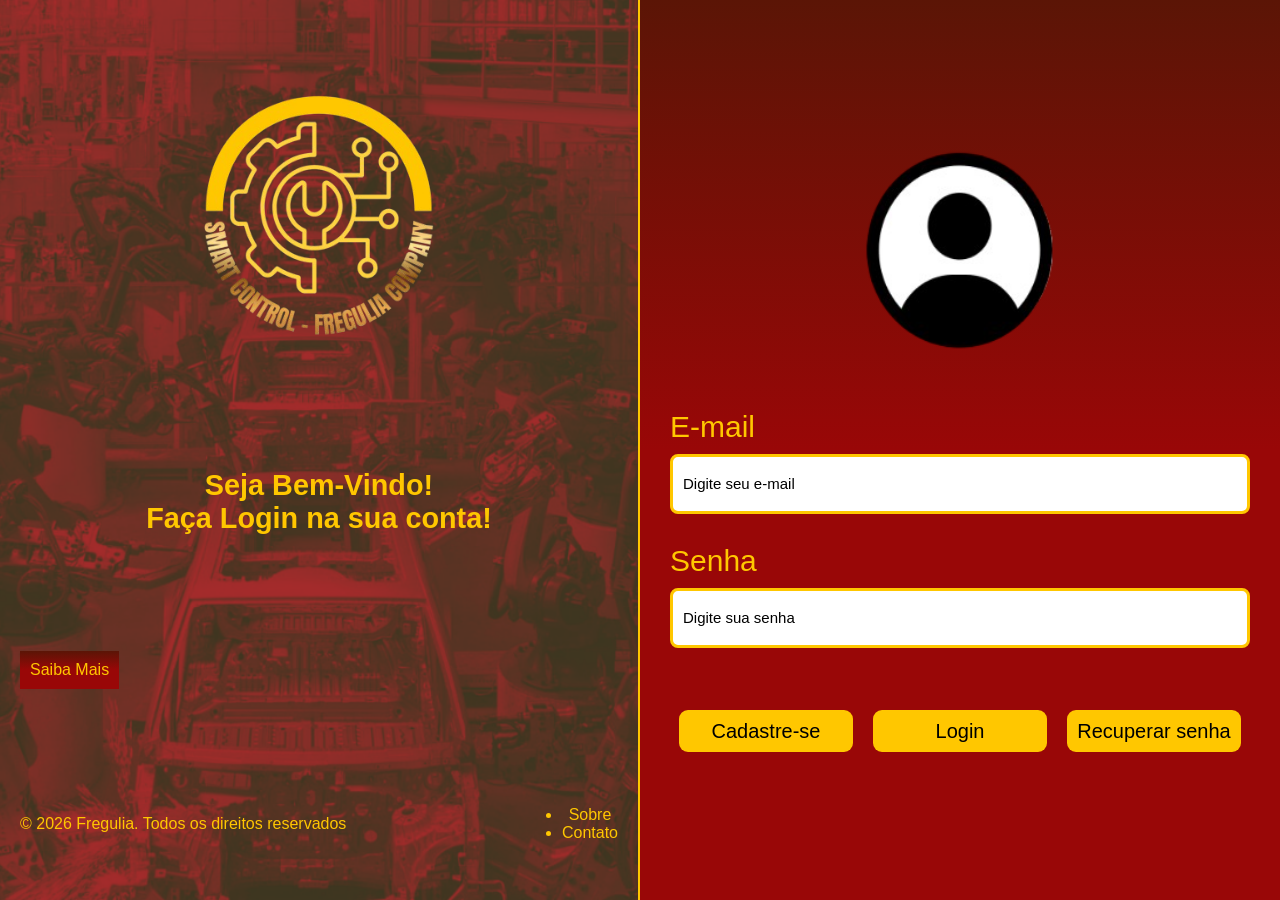
<file: index.html>
<!DOCTYPE html>
<html lang="pt-br">
<head>
    <meta charset="UTF-8">
    <meta name="viewport" content="width=device-width, initial-scale=1.0">
    <title>Smart Control | Login</title>
    <link rel="icon" href="assets/images/icone.png">
    <link rel="stylesheet" href="assets/css/style.css">
</head>
<body>
    <main>
        <div class="lado_esquerdo">
            <div id="logo">
                <img src="assets/images/img1.png" alt="Imagem da Logo" height="290" width="260">
            </div>
            <div id="titulo_login">
                <h1>Seja Bem-Vindo!<br>Faça Login na sua conta!</h1>
            </div>
            <a id="saber_mais" href="https://www.automateshow.com/blog/how-automation-is-impacting-the-automotive-industry-today" target="_blank">Saiba Mais</a>
            <div class="rodape">
                <p>&copy; 2026 Fregulia. Todos os direitos reservados</p>
                <ul>
                    <li><a id="sobre" href="https://pedrotech.com.br/pedrolandia/" target="_blank">Sobre</a></li>
                    <li><a id="contato" href="#">Contato</a></li>
                </ul>
            </div>
        </div>
        <div class="lado_direito">
            <div id="perfil">
                <img src="assets/images/img2.png" alt="Imagem de Perfil" height="210" width="210">
            </div>
            <form class="form_login" method="get" action="dashboard.html">
                <label id="label_email" for="email">E-mail</label>
                <input type="email" name="email" id="email" placeholder="Digite seu e-mail" required>
                <label id="label_senha" for="senha">Senha</label>
                <input type="password" name="senha" id="senha" placeholder="Digite sua senha" required minlength="8">
                <div class="botoes">
                    <a id="cadastro" href="cadastro.html" style="min-width: 30%;">Cadastre-se</a>
                    <input type="submit" id="login" style="min-width: 30%;" value="Login">
                    <a id="email_recuperacao" href="email_recuperacao.html" style="min-width: 30%;">Recuperar senha</a>
                </div>
            </form>
        </div>
    </main>
</body>
</html>
</file>
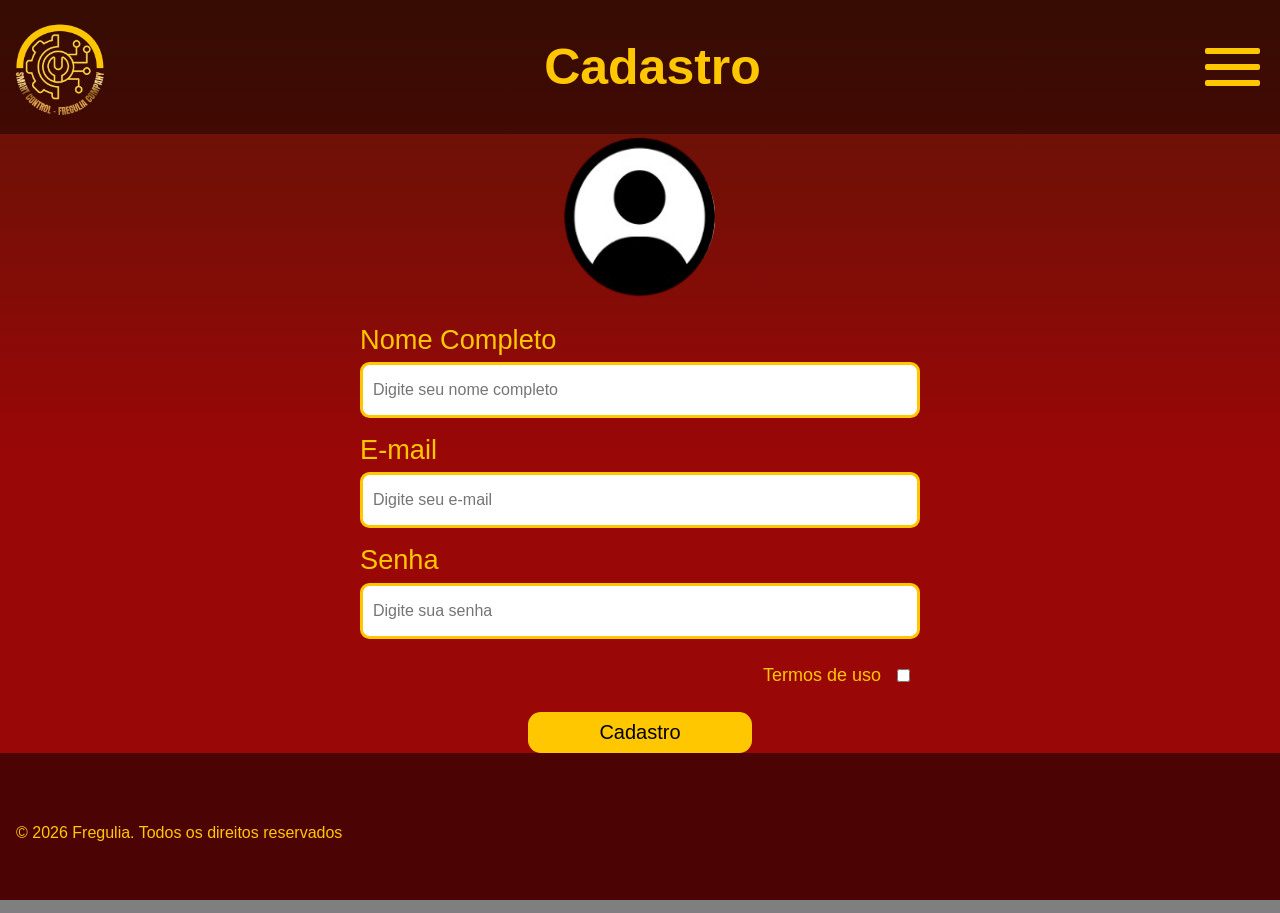
<file: cadastro.html>
<!DOCTYPE html>
<html lang="pt-br">
<head>
    <meta charset="UTF-8">
    <meta name="viewport" content="width=device-width, initial-scale=1.0">
    <title>Smart Control - Cadastro</title>
    <link rel="stylesheet" href="assets/css/cadastro.css">
</head>
<body>
    <header>
        <div id="logo">
            <img src="assets/images/img1.png" alt="Imagem da Logo" height="50" width="50">
        </div>
        <div id="titulo_dashboard">
            <h1>Cadastro</h1>
        </div>
        <details class="menu">
            <summary id="icone_hamburgueria">
                <div class="menu_hamburguer">
                    <span></span>
                    <span></span>
                    <span></span>
                </div>
            </summary>
            <nav>
                <ul>
                    <li><a href="#">Configurações</a></li>
                    <li><a href="#">Perfil</a></li>
                    <li><a href="index.html">Voltar</a></li>
                </ul>
            </nav>
        </details>
    </header>
    <main>
        <div id="perfil">
            <img src="assets/images/img2.png" alt="Imagem de Perfil" height="170" width="170" style="margin-bottom: 1rem;">
        </div>
        <form class="form_cadastro" method="get" action="index.html">
            <label id="label_nome" for="nome_completo">Nome Completo</label>
            <input type="text" name="nome_completo" id="nome_completo" placeholder="Digite seu nome completo" required>
            <label id="label_email" for="email">E-mail</label>
            <input type="email" name="email" id="email" placeholder="Digite seu e-mail" required>
            <label id="label_senha" for="senha">Senha</label>
            <input type="password" name="senha" id="senha" placeholder="Digite sua senha" required minlength="8">
            <div class="termosUso">
                <label for="termos de uso">Termos de uso</label>
                <input type="checkbox" name="termos de uso" id="termos de uso">
            </div>
            <div id="cadastro">
                <input id="cadastroBtn" type="submit" value="Cadastro">
            </div>
        </form>
    </main>
    <footer>
        <p>&copy; 2026 Fregulia. Todos os direitos reservados</p>
        <iframe id="maps" src="https://www.google.com/maps/embed?pb=!1m18!1m12!1m3!1d17798.935939677755!2d-43.35831459932561!3d-21.744780531136595!2m3!1f0!2f0!3f0!3m2!1i1024!2i768!4f13.1!3m3!1m2!1s0x989dc682b0776d%3A0x354504dbf7ee8576!2sWebCertificados!5e0!3m2!1spt-BR!2sbr!4v1785874096057!5m2!1spt-BR!2sbr" width="600" height="450" style="border:0;" allowfullscreen="" loading="lazy" referrerpolicy="strict-origin-when-cross-origin"></iframe>
    </footer>
</body>
</html>
</file>
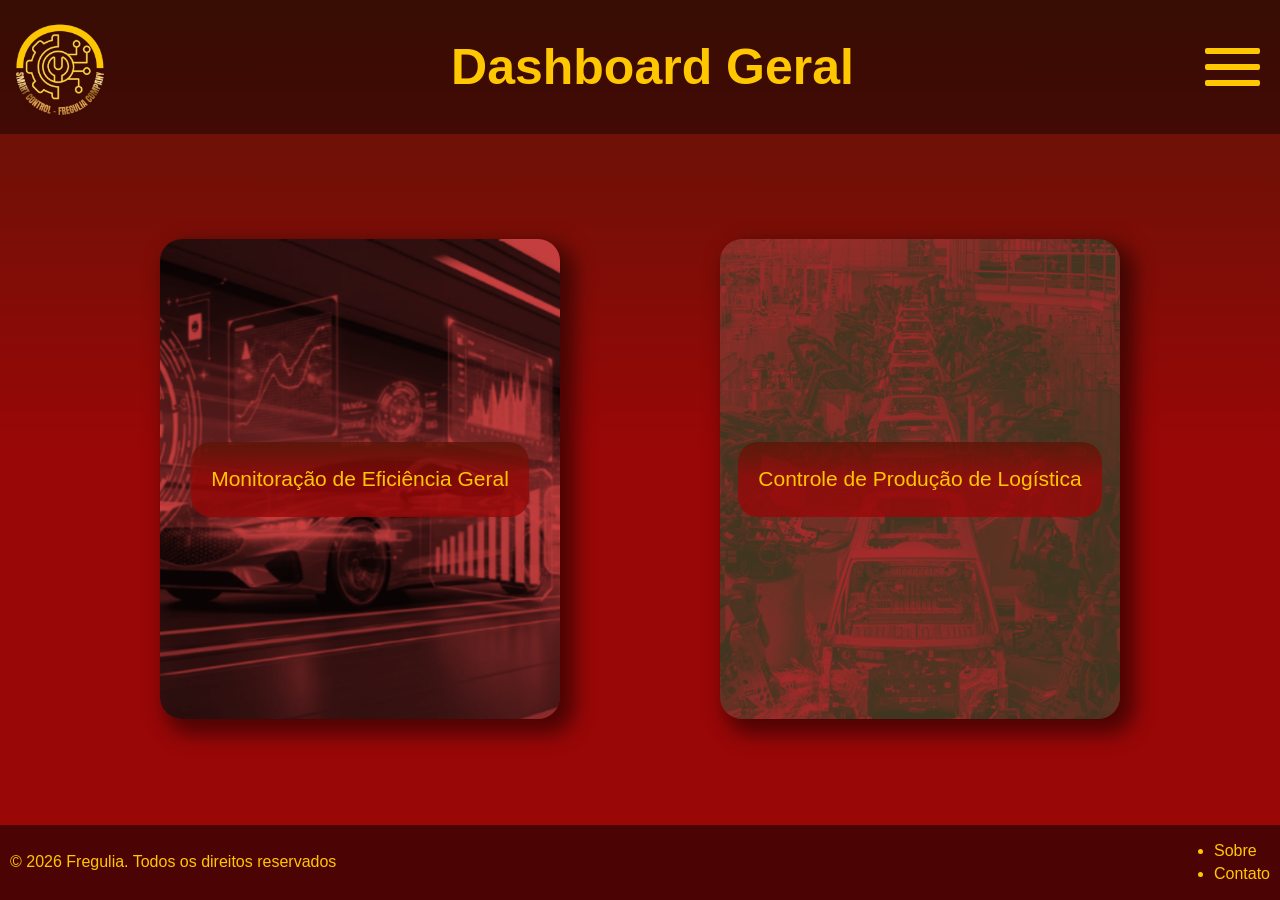
<file: dashboard.html>
<!DOCTYPE html>
<html lang="pt-br">
<head>
    <meta charset="UTF-8">
    <meta name="viewport" content="width=device-width, initial-scale=1.0">
    <title>Smart Control | Dashboard</title>
    <link rel="stylesheet" href="assets/css/dashboard.css">
</head>
<body>
    <header>
        <div id="logo">
            <img src="assets/images/img1.png" alt="Imagem da Logo">
        </div>
        <div id="titulo_dashboard">
            <h1>Dashboard Geral</h1>
            <p id="boas-vindas"></p>
        </div>
        <details class="menu">
            <summary id="icone_hamburgueria">
                <div class="menu_hamburguer">
                    <span></span>
                    <span></span>
                    <span></span>
                </div>
            </summary>
            <nav>
                <ul>
                    <li><a href="#" onclick="exibirBoasVindas()">Relatórios</a></li>
                    <li><a href="#">Configurações</a></li>
                    <li><a href="#">Perfil</a></li>
                    <li><a href="index.html">Sair da conta</a></li>
                </ul>
            </nav>
        </details>
    </header>
    <main class="mainPage">
        <div class="blocos">
            <a href="monitoracao_dashboard.html" style="text-decoration: none;">
                <div class="bloco1">
                    <p>Monitoração de Eficiência Geral</p>
                </div>
            </a>
            <a href="logistica_dashboard.html" style="text-decoration: none;">
                <div class="bloco2">
                    <p>Controle de Produção de Logística</p>
                </div>
            </a>
        </div>
    </main>

    <footer>
        <p>&copy; 2026 Fregulia. Todos os direitos reservados</p>
        <ul>
            <li><a id="sobre" href="https://pedrotech.com.br/pedrolandia/" target="_blank">Sobre</a></li>
            <li><a id="contato" href="#">Contato</a></li>
        </ul>
    </footer>
    <script src="assets/js/dashboard.js"></script>
</body>
</html>
</file>
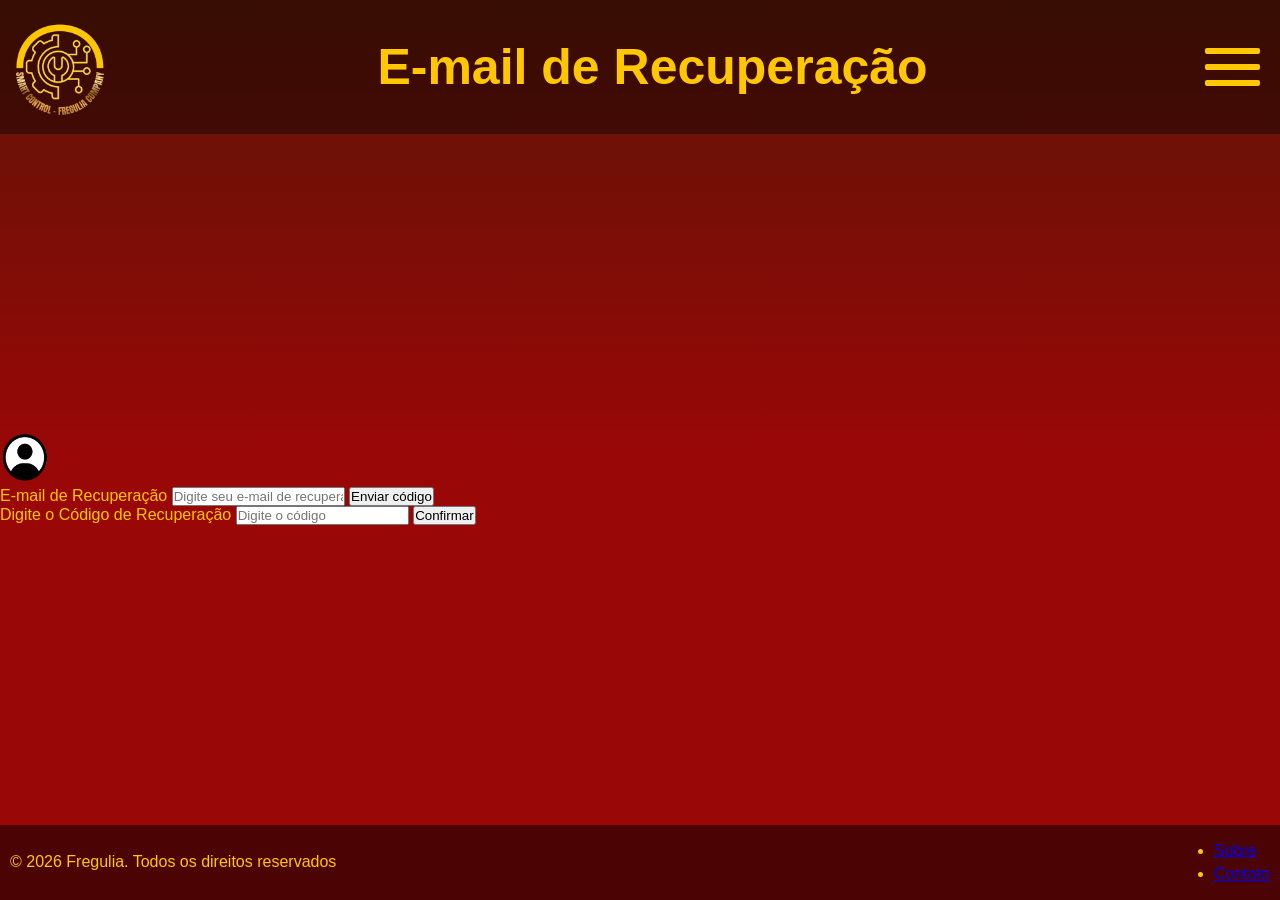
<file: email_recuperacao.html>
<!DOCTYPE html>
<html lang="pt-br">
<head>
    <meta charset="UTF-8">
    <meta name="viewport" content="width=device-width, initial-scale=1.0">
    <title>Smart Control - Esqueceu a senha</title>
    <link rel="stylesheet" href="assets/css/email.recuperacao.css">
</head>
<body>
    <header>
        <div id="logo">
            <img src="assets/images/img1.png" alt="Imagem da Logo">
        </div>
        <div id="titulo_dashboard">
            <h1>E-mail de Recuperação</h1>
        </div>
        <details class="menu">
            <summary id="icone_hamburgueria">
                <div class="menu_hamburguer">
                    <span></span>
                    <span></span>
                    <span></span>
                </div>
            </summary>
            <nav>
                <ul>
                    <li><a href="#">Configurações</a></li>
                    <li><a href="#">Perfil</a></li>
                    <li><a href="index.html">Voltar</a></li>
                </ul>
            </nav>
        </details>
    </header>
    <main>
        <div id="perfil">
            <img src="assets/images/img2.png" alt="Imagem de Perfil" height="50" width="50">
        </div>
        <form class="form_email_recuperacao" method="dialog">
            <label for="email_recuperacao">E-mail de Recuperação</label>
            <input type="email" name="email_recuperacao" id="email_recuperacao" placeholder="Digite seu e-mail de recuperação" required>
            <button type="submit">Enviar código</button>
        </form>
        <form class="form_codigo_recuperacao" method="get" action="forget_senha.html">
            <label for="codigo_recuperacao">Digite o Código de Recuperação</label>
            <input type="text" name="codigo" id="codigo" placeholder="Digite o código" required minlength="6" maxlength="6">
            <button type="submit">Confirmar</button>
        </form>
    </main>
    <footer>
        <p>&copy; 2026 Fregulia. Todos os direitos reservados</p>
        <ul>
            <li><a id="sobre" href="https://pedrotech.com.br/pedrolandia/" target="_blank">Sobre</a></li>
            <li><a id="contato" href="#">Contato</a></li>
        </ul>
    </footer>
</body>
</html>
</file>
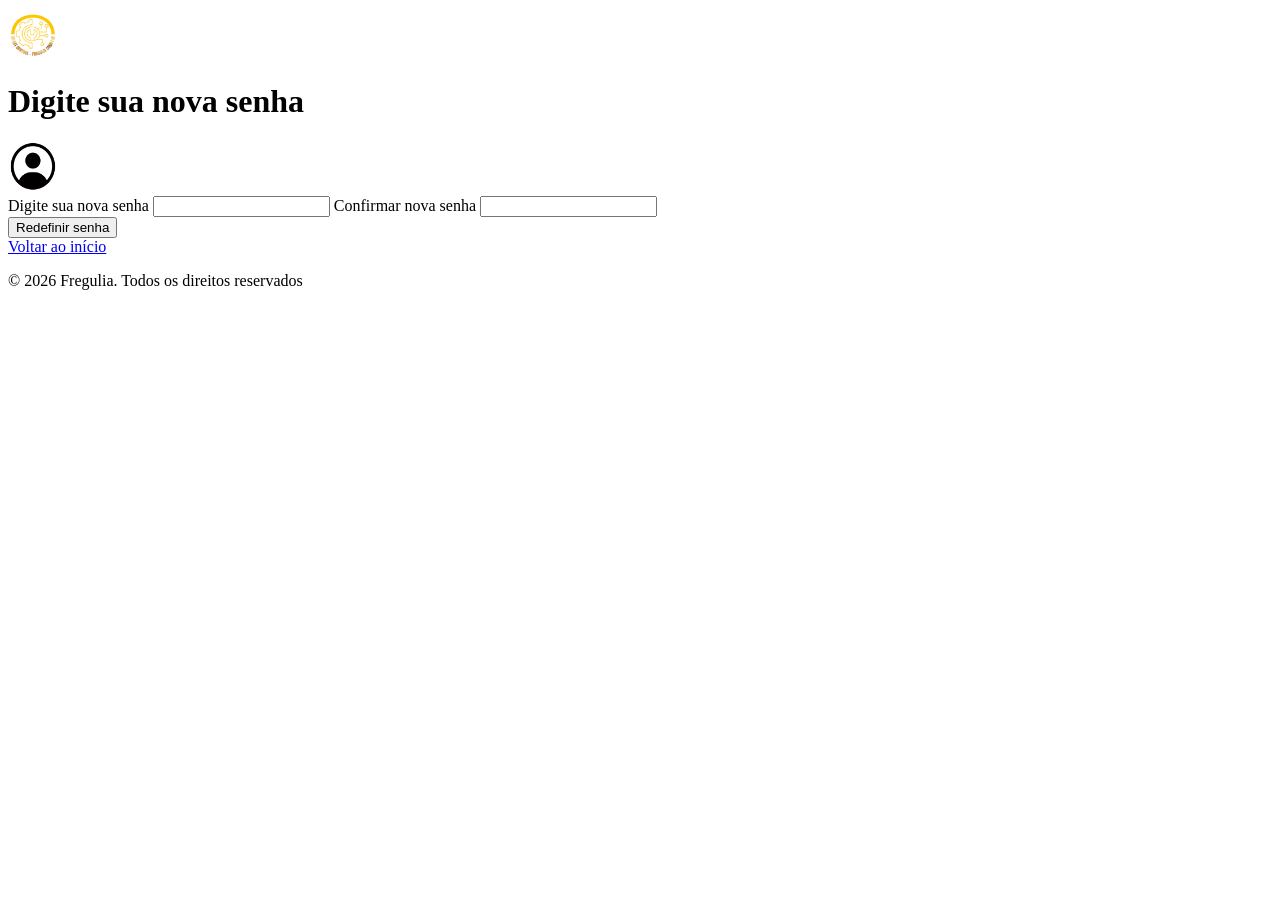
<file: forget_senha.html>
<!DOCTYPE html>
<html lang="pt-br">
<head>
    <meta charset="UTF-8">
    <meta name="viewport" content="width=device-width, initial-scale=1.0">
    <title>Smart Control - Esqueci minha senha</title>
</head>
<body>
    <header>
        <div id="logo">
            <img src="assets/images/img1.png" alt="Imagem da Logo" height="50" width="50">
        </div>
    </header>
    <h1>Digite sua nova senha</h1>
    <div id="perfil">
        <img src="assets/images/img2.png" alt="Imagem de Perfil" height="50" width="50">
    </div>
    <form class="form_redefinir_senha" method="get" action="index.html">
        <label for="redefinir_senha">Digite sua nova senha</label>
        <input type="password" name="redefinir_senha" id="redefinir_senha" required minlength="8">
        <label for="confirmar_nova_senha">Confirmar nova senha</label>
        <input type="password" name="confirmar_nova_senha" id="confirmar_nova_senha" required minlength="8">
        <div>
            <input type="submit" id="redefinir_senha" value="Redefinir senha">
        </div>
    </form>
    <footer>
        <a href="index.html">Voltar ao início</a>
        <p>&copy; 2026 Fregulia. Todos os direitos reservados</p>
    </footer>
</body>
</html>
</file>
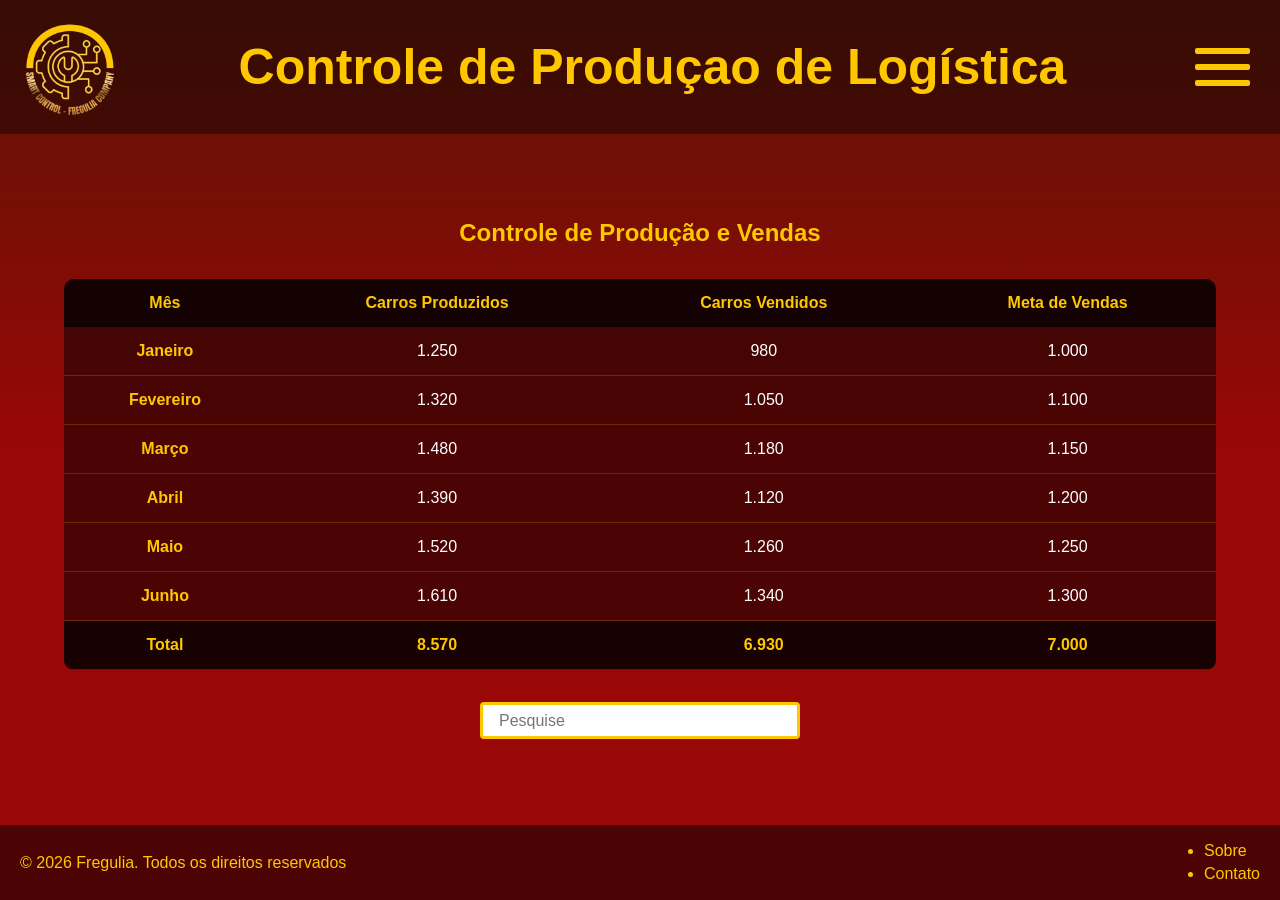
<file: logistica_dashboard.html>
<!DOCTYPE html>
<html lang="pt-br">
<head>
    <meta charset="UTF-8">
    <meta name="viewport" content="width=device-width, initial-scale=1.0">
    <title>Logistica</title>
    <link rel="stylesheet" href="assets/css/logistica.css">
</head>
<body>
    <header>
        <div id="logo">
            <img src="assets/images/img1.png" alt="Imagem da Logo">
        </div>
        <div id="titulo_dashboard">
            <h1>Controle de Produçao de Logística</h1>
        </div>
        <details class="menu">
            <summary id="icone_hamburgueria">
                <div class="menu_hamburguer">
                    <span></span>
                    <span></span>
                    <span></span>
                </div>
            </summary>
            <nav>
                <ul>
                    <li><a href="#">Configurações</a></li>
                    <li><a href="#">Perfil</a></li>
                    <li><a href="dashboard.html">Voltar</a></li>
                    <li><a href="index.html">Sair da conta</a></li>
                </ul>
            </nav>
        </details>
    </header>
    <main>
        <div class="tabela">
            <h2>Controle de Produção e Vendas</h2>
            <table>
                <thead>
                    <tr>
                        <th>Mês</th>
                        <th>Carros Produzidos</th>
                        <th>Carros Vendidos</th>
                        <th>Meta de Vendas</th>
                    </tr>
                </thead>
                <tbody class="buscaDadosTabela">
                    <tr>
                        <td>Janeiro</td>
                        <td>1.250</td>
                        <td>980</td>
                        <td>1.000</td>
                    </tr>
                    <tr>
                        <td>Fevereiro</td>
                        <td>1.320</td>
                        <td>1.050</td>
                        <td>1.100</td>
                    </tr>
                    <tr>
                        <td>Março</td>
                        <td>1.480</td>
                        <td>1.180</td>
                        <td>1.150</td>
                    </tr>
                    <tr>
                        <td>Abril</td>
                        <td>1.390</td>
                        <td>1.120</td>
                        <td>1.200</td>
                    </tr>
                    <tr>
                        <td>Maio</td>
                        <td>1.520</td>
                        <td>1.260</td>
                        <td>1.250</td>
                    </tr>
                    <tr>
                        <td>Junho</td>
                        <td>1.610</td>
                        <td>1.340</td>
                        <td>1.300</td>
                    </tr>
                </tbody>
                <tfoot>
                    <tr>
                        <td>Total</td>
                        <td>8.570</td>
                        <td>6.930</td>
                        <td>7.000</td>
                    </tr>
                </tfoot>
            </table>
            <div class="campoBusca">
                <input type="text" name="campoBusca" id="campoBusca" placeholder="Pesquise">
            </div>
        </div>
    </main>
    <footer>
        <p>&copy; 2026 Fregulia. Todos os direitos reservados</p>
        <ul>
            <li><a id="sobre" href="https://pedrotech.com.br/pedrolandia/" target="_blank">Sobre</a></li>
            <li><a id="contato" href="#">Contato</a></li>
        </ul>
    </footer>
    <script src="assets/js/logistica.js"></script>
</body>
</html>
</file>
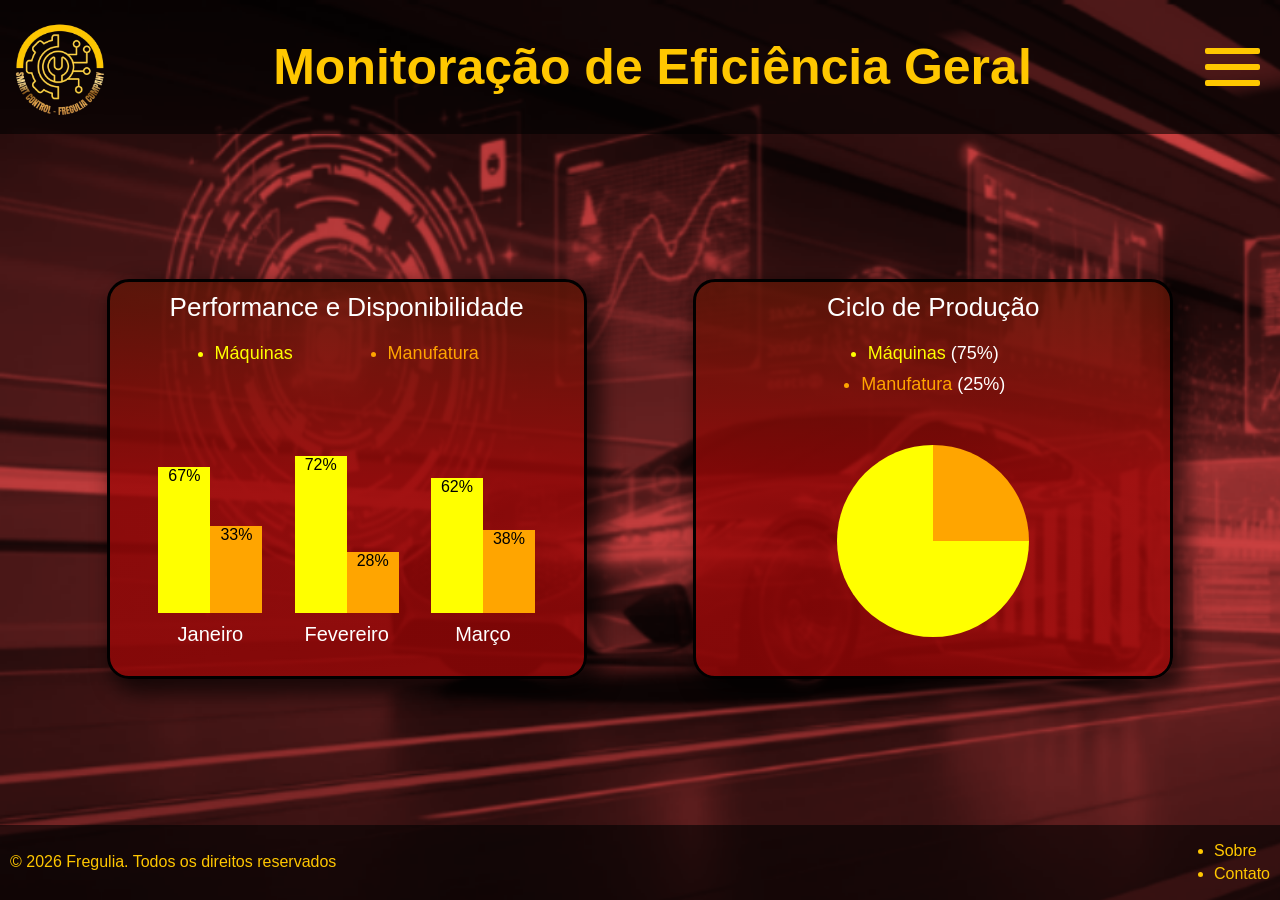
<file: monitoracao_dashboard.html>
<!DOCTYPE html>
<html lang="pt-br">
<head>
    <meta charset="UTF-8">
    <meta name="viewport" content="width=device-width, initial-scale=1.0">
    <title>Monitoração | Smart Control</title>
    <link rel="stylesheet" href="assets/css/monitoracao.dashboard.css">
</head>

<body>

    <header>
        <div id="logo">
            <img src="assets/images/img1.png" alt="Imagem da Logo" height="100" width="100">
        </div>

        <div id="titulo_dashboard">
            <h1>Monitoração de Eficiência Geral</h1>
        </div>

        <details class="menu">
            <summary id="icone_hamburgueria">
                <div class="menu_hamburguer">
                    <span></span>
                    <span></span>
                    <span></span>
                </div>
            </summary>

            <nav>
                <ul>
                    <li><a href="#">Configurações</a></li>
                    <li><a href="#">Perfil</a></li>
                    <li><a href="dashboard.html">Voltar</a></li>
                    <li><a href="index.html">Sair da conta</a></li>
                </ul>
            </nav>
        </details>
    </header>

    <main>

        <div class="graficos">
            <div class="grafico_barras">
                <div id="titulo_grafico_barras">Performance e Disponibilidade</div>
                <div class="legenda_grafico_barras">
                    <ul>
                        <li id="maquinas_grafico_barras">Máquinas</li>
                    </ul>
                    <ul>
                        <li id="manufatura_grafico_barras">Manufatura</li>
                    </ul>
                </div>
                <div class="grafico_area_barras">
                    <div class="grafico_mes_janeiro">
                        <div class="barras">
                            <div id="barra1" style="height: 67%;"><span>67%</span></div>
                            <div id="barra2" style="height: 40%;"><span>33%</span></div>
                        </div>
                        <span id="mes_barras_marco">Janeiro</span>
                    </div>
                    <div class="grafico_mes_janeiro">
                        <div class="barras">
                            <div id="barra3" style="height: 72%;"><span>72%</span></div>
                            <div id="barra4" style="height: 28%;"><span>28%</span></div>
                        </div>
                        <span id="mes_barras_fevereiro">Fevereiro</span>
                    </div>
                    <div class="grafico_mes_marco">
                        <div class="barras">
                            <div id="barra5" style="height: 62%;"><span>62%</span></div>
                            <div id="barra6" style="height: 38%;"><span>38%</span></div>
                        </div>
                        <span id="mes_barras_marco">Março</span>
                    </div>
                </div>
            </div>
            <div class="grafico_pizza">
                <div id="titulo_grafico_pizza">Ciclo de Produção</div>
                <div class="legenda_grafico_pizza">
                    <ul>
                        <li id="maquinas_grafico_pizza">Máquinas <span>(75%)</span></li>
                    </ul>
                    <ul>
                        <li id="manufatura_grafico_pizza">Manufatura <span>(25%)</span></li>
                    </ul>
                </div>
                <div class="grafico_area_pizza">
                    <div class="grafico_pizza_css"></div>
                </div>
            </div>
        </div>
    </main>
    <footer>
        <p>&copy; 2026 Fregulia. Todos os direitos reservados</p>
        <ul>
            <li><a id="sobre" href="https://pedrotech.com.br/pedrolandia/" target="_blank">Sobre</a></li>
            <li><a id="contato" href="#">Contato</a></li>
        </ul>
    </footer>
</body>
</html>
</file>
<file: assets/css/style.css>
* {
    margin: 0;
    padding: 0;
    box-sizing: border-box;
}

:root {
    --bg-color: linear-gradient(180deg, rgba(91, 21, 6, 1) 0%, rgba(153, 7, 7, 1) 50%);
    --color-pd: #ffc700;
    --color-black: #000000;
}

body {
    height: 100vh;
    background: var(--bg-color);
    color: var(--color-pd);
    font-family: 'Franklin Gothic Medium', 'Arial Narrow', Arial, sans-serif;
    
}

main {
    display: flex;
    flex-wrap: wrap;
}

#titulo_login {
    font-size: 0.9rem;
}

.lado_esquerdo {
    background-image: url('../images/img_fundo.png');
    width: 50%;
    height: 100vh;
    background-repeat: no-repeat;
    background-size: cover;
    background-position: center;
    text-align: center;
    display: flex;
    flex-direction: column;
    justify-content: space-around;
    border-right: 2px solid var(--color-pd);
}

.lado_direito {
    display: flex;
    flex-direction: column;
    align-content: center;
    height: 100vh;
    align-items: center;
    width: 50%;
    justify-content: center;
}

#perfil {
    margin-bottom: 3rem;
}

.rodape {
    display: flex;
    justify-content: space-between;
    align-items: center;
    margin-left: 20px;
    margin-right: 20px;
}

#sobre, #contato {
    text-decoration: none;
    color: var(--color-pd);
}

#label_email, #label_senha {
    font-size: 30px;
    margin-bottom: 10px;
}

#email:focus, #senha:focus {
    outline: none;
}

#email::placeholder, #senha::placeholder {
    color: var(--color-black);
}

#email, #senha {
    max-width: 600px;
    height: 60px;
    border-radius: 8px;
    border: 3px solid var(--color-pd);
    margin-bottom: 30px;
    align-items: center;
    width: 100%;
    font-size: 15px;
    padding-left: 10px;
    transition: all 0.3s ease-in-out;
}

.form_login {
    display: flex;
    flex-direction: column;
    max-width: 600px;
    width: 100%;
    padding: 0 10px;
}

#email:focus, #senha:focus {
    transform: scale(1.05);
}

#saber_mais {
    width: fit-content;
    margin-left: 20px;
    padding: 10px;
    text-decoration: none;
    background: var(--bg-color);
    color: var(--color-pd);
}

.botoes {
    display: flex;
    justify-content: center;
    gap: 20px;
    flex-wrap: wrap;
    width: 100%;
    margin-top: 2rem;
}

#cadastro, #email_recuperacao, #login {
    background: var(--color-pd);
    text-decoration: none;
    color: var(--color-black);
    border: none;
    border-radius: 9px;
    max-width: 600px;
    text-align: center;
    align-content: center;
    padding: 0.6rem;
    font-size: 20px;
    cursor: pointer;
    transition: all 0.3s ease-in-out;
    font-family: 'Franklin Gothic Medium', 'Arial Narrow', Arial, sans-serif;
}

#cadastro:hover, #email_recuperacao:hover, #login:hover {
    transform: scale(1.1);
}

@media (max-width: 768px){
    main {
        flex-direction: column;
    }

    .lado_esquerdo, .lado_direito {
        width: 100%;
    }

    .lado_esquerdo {
        border-right: none;
        border-bottom: 2px solid var(--color-pd);
    }

    .rodape {
        flex-direction: column;
        gap: 8px;
    }
}
</file>
<file: assets/css/cadastro.css>
* {
    margin: 0;
    padding: 0;
    box-sizing: border-box;
    font-family: 'Franklin Gothic Medium', 'Arial Narrow', Arial, sans-serif;
}

:root {
    --bg-color: linear-gradient(180deg, rgba(91, 21, 6, 1) 0%, rgba(153, 7, 7, 1) 50%);
    --bg-color-opc: linear-gradient(180deg, rgba(91, 21, 6, 0.8) 0%, rgba(153, 7, 7, 0.8) 50%);
    --color-pd: #ffc700;
    --color-black: #000000;
    --color-black-opc: rgba(0, 0, 0, 0.5)
}

header {
    display: flex;
    justify-content: space-between;
    align-items: center;
    padding: 10px;
    background: rgba(0, 0, 0, 0.4);
    top: 0;
    position: sticky;
}

body {
    height: 100vh;
    background: var(--bg-color);
    color: var(--color-pd);
    background-attachment: fixed;
    display: flex;
    flex-direction: column;
    justify-content: space-between;
}

main {
    display: flex;
    flex-direction: column;
    align-items: center;
}

footer {
    display: flex;
    justify-content: space-between;
    padding: 1rem;
    align-items: center;
    background: var(--color-black-opc);
    max-height: 10rem;
    gap: 2rem;
}

footer ul {
    display: flex;
    flex-direction: column;
    gap: 5px;
    font-size: clamp(13px, 1.5vw, 16px);
}

footer p {
    font-size: clamp(13px, 1.5vw, 16px);
}

nav {
    position: absolute;
    padding: 20px;
    background-color: rgba(0, 0, 0, 0.6);
    border-radius: 16px;
    right: 20px;
}

nav ul {
    list-style: none;
}

nav ul li {
    margin: 5px;
    transition: all 0.3s ease-in-out;
}

nav ul li:hover {
    transform: scale(1.1);
}

nav a {
    text-decoration: none;
    color: var(--color-pd);
}

#icone_hamburgueria::marker {
    content: "";
}

#icone_hamburgueria {
    cursor: pointer;
}

#logo img{
    width: clamp(55px, 8vw, 100px);
    height: auto;
}
 
.menu_hamburguer span {
    display: block;
    height: clamp(4px, 0.5vw, 6px);
    width: clamp(35px, 5vw, 55px);
    background-color: var(--color-pd);
    border-radius: 2px;
    margin: clamp(6px, 0.8vw, 10px);
}

#titulo_dashboard {
    font-size: clamp(16px, 2.5vw, 25px);
    text-align: center;
}

#maps {
    min-width: 14rem;
    max-height: 8rem;
    border-radius: 1rem;
}

.form_cadastro {
    display: flex;
    flex-direction: column;
    width: 100%;
    width: clamp(20rem, 50vw, 35rem);
}

#nome_completo, #email, #senha {
    height: 3.5rem;
    border: 3px solid var(--color-pd);
    border-radius: 0.6rem;
    padding-left: 10px;
    margin-bottom: 1rem;
    font-size: 1rem;
}

#nome_completo:focus, #email:focus, #senha:focus {
    outline: none;
}

#label_nome, #label_email, #label_senha {
    font-size: 1.7rem;
    margin-bottom: 0.4rem;
}

.termosUso {
    gap: 1rem;
    display: flex;
    align-items: center;
    justify-content: flex-end;
    margin-bottom: 1rem;
    padding: 10px;
}

.termosUso label {
    font-size: 18px;
}

#cadastroBtn {
    width: 40%;
    height: 2.6rem;
    border-radius: 0.8rem;
    border: none;
    background-color: #ffc700;
    font-size: 20px;
    transition: all 0.3s ease-in-out;
}

#cadastroBtn:hover {
    transform: scale(1.06);
    cursor: pointer;
}

#cadastro {
    display: flex;
    justify-content: center;
}
</file>
<file: assets/css/dashboard.css>
* {
    margin: 0;
    padding: 0;
    box-sizing: border-box;
    font-family: 'Franklin Gothic Medium', 'Arial Narrow', Arial, sans-serif;
}

:root {
    --bg-color: linear-gradient(180deg, rgba(91, 21, 6, 1) 0%, rgba(153, 7, 7, 1) 50%);
    --bg-color-opc: linear-gradient(180deg, rgba(91, 21, 6, 0.8) 0%, rgba(153, 7, 7, 0.8) 50%);
    --color-pd: #ffc700;
    --color-black: #000000;
    --color-black-opc: rgba(0, 0, 0, 0.5)
}

header {
    display: flex;
    justify-content: space-between;
    align-items: center;
    padding: 10px;
    background: rgba(0, 0, 0, 0.4);
    top: 0;
    position: sticky;
}

body {
    height: 100vh;
    background: var(--bg-color);
    color: var(--color-pd);
    background-attachment: fixed;
    display: flex;
    flex-direction: column;
    justify-content: space-between;
}

footer {
    display: flex;
    justify-content: space-between;
    padding: 10px;
    align-items: center;
    background: var(--color-black-opc);
    height: 75px;
}

footer ul {
    display: flex;
    flex-direction: column;
    gap: 5px;
    font-size: clamp(13px, 1.5vw, 16px);
}

footer p {
    font-size: clamp(13px, 1.5vw, 16px);
}

nav {
    position: absolute;
    padding: 20px;
    background-color: rgba(0, 0, 0, 0.6);
    border-radius: 16px;
    right: 20px;
}

nav ul {
    list-style: none;
}

nav ul li {
    margin: 5px;
    transition: all 0.3s ease-in-out;
}

nav ul li:hover {
    transform: scale(1.1);
}

nav a {
    text-decoration: none;
    color: var(--color-pd);
}

#icone_hamburgueria::marker {
    content: "";
}

#icone_hamburgueria {
    cursor: pointer;
}

#logo img{
    width: clamp(55px, 8vw, 100px);
    height: auto;
}
 
.menu_hamburguer span {
    display: block;
    height: clamp(4px, 0.5vw, 6px);
    width: clamp(35px, 5vw, 55px);
    background-color: var(--color-pd);
    border-radius: 2px;
    margin: clamp(6px, 0.8vw, 10px);
}

#titulo_dashboard {
    font-size: clamp(16px, 2.5vw, 25px);
    text-align: center;
}

#boas-vindas {
    font-size: 1rem;
}

#sobre, #contato {
    text-decoration: none;
    color: var(--color-pd);
}

.blocos {
    display: flex;
    justify-content: space-evenly;
    flex-wrap: wrap;
}

.bloco1, .bloco2 {
    width: 25rem;
    height: 30rem;
    background-size: cover;
    background-position: center;
    border-radius: 22px;
    display: flex;
    align-items: center;
    justify-content: center;
    box-shadow: 10px 10px 20px 5px rgba(0, 0, 0, 0.5);
}

.bloco1 p, .bloco2 p {
    text-decoration: none;
    padding: 20px;
    background: var(--bg-color-opc);
    border-radius: 20px;
    color: var(--color-pd);
    font-size: 21px;
    height: 75px;
    align-content: center;
    transition: all 0.3s ease-in-out;
}

.bloco1 p:hover, .bloco2 p:hover {
    transform: scale(1.1);
}

.bloco1 {
    background-image: url(../images/img_fundo2.png);
}

.bloco2 {
    background-image: url(../images/img_fundo.png);
}

@media (max-width: 900px) {

    header {
        padding: 8px 10px;
        gap: 0.5rem;
    }

    .blocos {
        flex-direction: column;
        gap: 2rem;
        align-items: center;
        margin: 2rem 0 2rem 0;
    }

    .bloco1, .bloco2 {
        width: 23rem;
        height: 25rem;
    }

    footer {
        flex-direction: column;
        justify-content: center;
        text-align: center;
        gap: 1rem;
        padding: 3rem;
    }
}
</file>
<file: assets/css/email.recuperacao.css>
* {
    margin: 0;
    padding: 0;
    box-sizing: border-box;
    font-family: 'Franklin Gothic Medium', 'Arial Narrow', Arial, sans-serif;
}

:root {
    --bg-color: linear-gradient(180deg, rgba(91, 21, 6, 1) 0%, rgba(153, 7, 7, 1) 50%);
    --bg-color-opc: linear-gradient(180deg, rgba(91, 21, 6, 0.8) 0%, rgba(153, 7, 7, 0.8) 50%);
    --color-pd: #ffc700;
    --color-black: #000000;
    --color-black-opc: rgba(0, 0, 0, 0.5)
}

header {
    display: flex;
    justify-content: space-between;
    align-items: center;
    padding: 10px;
    background: rgba(0, 0, 0, 0.4);
    top: 0;
    position: sticky;
}

body {
    height: 100vh;
    background: var(--bg-color);
    color: var(--color-pd);
    background-attachment: fixed;
    display: flex;
    flex-direction: column;
    justify-content: space-between;
}

footer {
    display: flex;
    justify-content: space-between;
    padding: 10px;
    align-items: center;
    background: var(--color-black-opc);
    height: 75px;
}

footer ul {
    display: flex;
    flex-direction: column;
    gap: 5px;
    font-size: clamp(13px, 1.5vw, 16px);
}

footer p {
    font-size: clamp(13px, 1.5vw, 16px);
}

nav {
    position: absolute;
    padding: 20px;
    background-color: rgba(0, 0, 0, 0.6);
    border-radius: 16px;
    right: 20px;
}

nav ul {
    list-style: none;
}

nav ul li {
    margin: 5px;
    transition: all 0.3s ease-in-out;
}

nav ul li:hover {
    transform: scale(1.1);
}

nav a {
    text-decoration: none;
    color: var(--color-pd);
}

#icone_hamburgueria::marker {
    content: "";
}

#icone_hamburgueria {
    cursor: pointer;
}

#logo img{
    width: clamp(55px, 8vw, 100px);
    height: auto;
}
 
.menu_hamburguer span {
    display: block;
    height: clamp(4px, 0.5vw, 6px);
    width: clamp(35px, 5vw, 55px);
    background-color: var(--color-pd);
    border-radius: 2px;
    margin: clamp(6px, 0.8vw, 10px);
}

#titulo_dashboard {
    font-size: clamp(16px, 2.5vw, 25px);
    text-align: center;
}
</file>
<file: assets/css/logistica.css>
* {
    margin: 0;
    padding: 0;
    box-sizing: border-box;
    font-family: 'Franklin Gothic Medium', 'Arial Narrow', Arial, sans-serif;
}

:root {
    --bg-color: linear-gradient(180deg, rgba(91, 21, 6, 1) 0%, rgba(153, 7, 7, 1) 50%);
    --bg-color-opc: linear-gradient(180deg, rgba(91, 21, 6, 0.8) 0%, rgba(153, 7, 7, 0.8) 50%);
    --color-pd: #ffc700;
    --color-black: #000000;
    --color-black-opc: rgba(0, 0, 0, 0.5)
}

header {
    display: flex;
    justify-content: space-between;
    align-items: center;
    gap: 1rem;
    padding: 10px 20px;
    background: rgba(0, 0, 0, 0.4);
    position: sticky;
    top: 0;
    z-index: 100;
}

#logo img {
    width: clamp(55px, 8vw, 100px);
    height: auto;
}

#titulo_dashboard {
    font-size: clamp(12px, 2.5vw, 25px);
    text-align: center;
}

.menu_hamburguer span {
    display: block;
    height: clamp(4px, 0.5vw, 6px);
    width: clamp(35px, 5vw, 55px);
    background-color: var(--color-pd);
    border-radius: 2px;
    margin: clamp(6px, 0.8vw, 10px);
}

body {
    height: 100vh;
    background: var(--bg-color);
    color: var(--color-pd);
    background-attachment: fixed;
    display: flex;
    flex-direction: column;
    justify-content: space-between;
}

footer {
    display: flex;
    justify-content: space-between;
    align-items: center;
    gap: 1rem;
    padding: 10px 20px;
    min-height: 75px;
    background: var(--color-black-opc);
}

footer p {
    font-size: clamp(13px, 1.5vw, 16px);
}

footer ul {
    display: flex;
    flex-direction: column;
    gap: 5px;
    font-size: clamp(13px, 1.5vw, 16px);
}

nav {
    position: absolute;
    padding: 20px;
    background-color: rgba(0, 0, 0, 0.6);
    border-radius: 16px;
    right: 20px;
}

nav ul {
    list-style: none;
}

nav ul li {
    margin: 5px;
    transition: all 0.3s ease-in-out;
}

nav ul li:hover {
    transform: scale(1.1);
}

nav a {
    text-decoration: none;
    color: var(--color-pd);
}

#icone_hamburgueria::marker {
    content: "";
}

#icone_hamburgueria {
  cursor: pointer;
}

#sobre, #contato {
    text-decoration: none;
    color: var(--color-pd);
}

main {
    width: 100%;
}

.tabela {
    max-width: 90%;
    margin: auto;
}

.tabela h2 {
    text-align: center;
    margin-bottom: 2rem;
}

.campoBusca {
    text-align: center;
    margin-top: 2rem;
}

.campoBusca input {
    width: 20rem;
    height: 2.3rem;
    border-radius: 4px;
    border: solid var(--color-pd) 3px;
    padding-inline: 1rem;
    font-size: 1rem;
    outline: none;
}

table {
    width: 100%;
    border-collapse: collapse;
    background: var(--color-black-opc);
    border-radius: 10px;
    overflow: hidden;
}

th {
    background: rgba(0, 0, 0, 0.7);
    color: var(--color-pd);
    padding: 15px;
}

td {
    color: white;
    padding: 15px;
    text-align: center;
    border-bottom: 1px solid rgba(255, 199, 0, 0.2);
}

td:first-child {
    color: var(--color-pd);
    font-weight: bold;
}

tfoot td {
    color: var(--color-pd);
    font-weight: bold;
    background: rgba(0, 0, 0, 0.7);
}

@media (max-width: 768px) {

    header {
        padding: 8px 10px;
        gap: 0.5rem;
    }

    footer {
        flex-direction: column;
        justify-content: center;
        text-align: center;
        gap: 1rem;
        padding: 12px;
    }
}
</file>
<file: assets/css/monitoracao.dashboard.css>
* {
    margin: 0;
    padding: 0;
    box-sizing: border-box;
    font-family: 'Franklin Gothic Medium', 'Arial Narrow', Arial, sans-serif;
}

:root {
    --bg-color: linear-gradient(180deg, rgba(91, 21, 6, 1) 0%, rgba(153, 7, 7, 1) 50%);
    --bg-color-opc: linear-gradient(180deg, rgba(91, 21, 6, 0.8) 0%, rgba(153, 7, 7, 0.8) 50%);
    --color-pd: #ffc700;
    --color-black: #000;
    --color-white: #fff;
    --color-black-opc: rgba(0, 0, 0, 0.6);
}

header {
    display: flex;
    justify-content: space-between;
    align-items: center;
    padding: 10px;
    background: var(--color-black-opc);
    top: 0;
    position: sticky;
}

body {
    height: 100vh;
    background-image: url(../images/img_fundo2.png);
    background-size: cover;
    color: var(--color-pd);
    display: flex;
    flex-direction: column;
    justify-content: space-between;
}

footer {
    display: flex;
    justify-content: space-between;
    padding: 10px;
    align-items: center;
    background: var(--color-black-opc);
    height: 75px;
}

footer ul {
    display: flex;
    flex-direction: column;
    gap: 5px;
    font-size: clamp(13px, 1.5vw, 16px);
}

footer p {
    font-size: clamp(13px, 1.5vw, 16px);
}

footer a {
    color: #ffc700;
    text-decoration: none;
}

nav {
    position: absolute;
    padding: 20px;
    background: var(--color-black-opc);
    border-radius: 16px;
    right: 20px;
}

nav ul {
    list-style: none;
}

nav ul li {
    margin: 5px;
    transition: all 0.3s ease-in-out;
}

nav ul li:hover {
    transform: scale(1.1);
}

nav a {
    text-decoration: none;
    color: var(--color-pd);
}

#icone_hamburgueria::marker {
    content: "";
}

#icone_hamburgueria {
    cursor: pointer;
}

#logo img{
    width: clamp(55px, 8vw, 100px);
    height: auto;
}
 
.menu_hamburguer span {
    display: block;
    height: clamp(4px, 0.5vw, 6px);
    width: clamp(35px, 5vw, 55px);
    background-color: var(--color-pd);
    border-radius: 2px;
    margin: clamp(6px, 0.8vw, 10px);
}

#titulo_dashboard {
    font-size: clamp(13px, 2.5vw, 25px);
    text-align: center;
}

.graficos {
    width: 100%;
    display: flex;
    justify-content: space-evenly;
    flex-wrap: wrap;
}

.grafico_barras, .grafico_pizza {
    display: flex;
    flex-direction: column;
    align-items: center;
    height: 25rem;
    background: var(--bg-color-opc);
    border-radius: 24px;
    box-shadow: 10px 10px 20px 5px var(--color-black-opc);
    border: 3px solid var(--color-black);
    border-radius: 22px;
    width: 30rem;
}

.grafico_area_barras {
    display: flex;
    gap: 2rem;
    padding: 20px;
    color: var(--color-black);
    height: 100%;
    width: 10rem;
    justify-content: center;
}

.grafico_mes_janeiro, .grafico_mes_fevereiro, .grafico_mes_marco {
    display: flex;
    flex-direction: column;
    align-items: center;
    justify-content: flex-end;
    height: 100%;
}

#mes_barras_janeiro, #mes_barras_fevereiro, #mes_barras_marco {
    color: var(--color-white);
    font-size: 20px;
}

.barras {
    height: 100%;
    display: flex;
    align-items: flex-end;
}

.grafico_barras span {
    padding: 10px;
}

#titulo_grafico_barras,  #titulo_grafico_pizza {
    padding: 10px;
    font-size: 26px;
    color: var(--color-white);
    text-align: center;
}

#barra1, #barra3, #barra5 {
    background-color: yellow;
}

#barra2, #barra4, #barra6 {
    background-color: orange;
}

.legenda_grafico_barras {
    padding: 10px;
    width: 100%;
    display: flex;
    justify-content: space-evenly;
    font-size: 18px;
}

#maquinas_grafico_barras {
    color: yellow;
}

#manufatura_grafico_barras {
    color: orange;
}

.grafico_area_pizza {
    display: flex;
    justify-content: center;
    align-items: center;
    height: 100%;
    width: 100%;
    padding: 20px;
}

.grafico_pizza_css {
    height: 12rem;
    width: 12rem;
    background-image: conic-gradient(orange 90deg, yellow 90deg, yellow 360deg);
    border-radius: 50%;
    display: flex;
}

.legenda_grafico_pizza {
    padding: 10px;
    width: 100%;
    display: flex;
    font-size: 18px;
    flex-direction: column;
    align-items: center;
    gap: 10px;
}

#maquinas_grafico_pizza {
    color: yellow;
}

#manufatura_grafico_pizza {
    color: orange;
}

#maquinas_grafico_pizza span, #manufatura_grafico_pizza span{
    color: var(--color-white);
}

@media (max-width: 1100px) {

    header {
        padding: 8px 10px;
        gap: 0.5rem;
    }

    .graficos {
        flex-direction: column;
        gap: 2rem;
        align-items: center;
        padding: 2rem;
    }

    .grafico_area_barras {
        gap: 2px;
    }

    .grafico_barras, .grafico_pizza {
        height: 25rem;
        width: 22rem;
    }

    footer {
        flex-direction: column;
        justify-content: center;
        text-align: center;
        gap: 1rem;
        padding: 3rem;
    }
}
</file>
